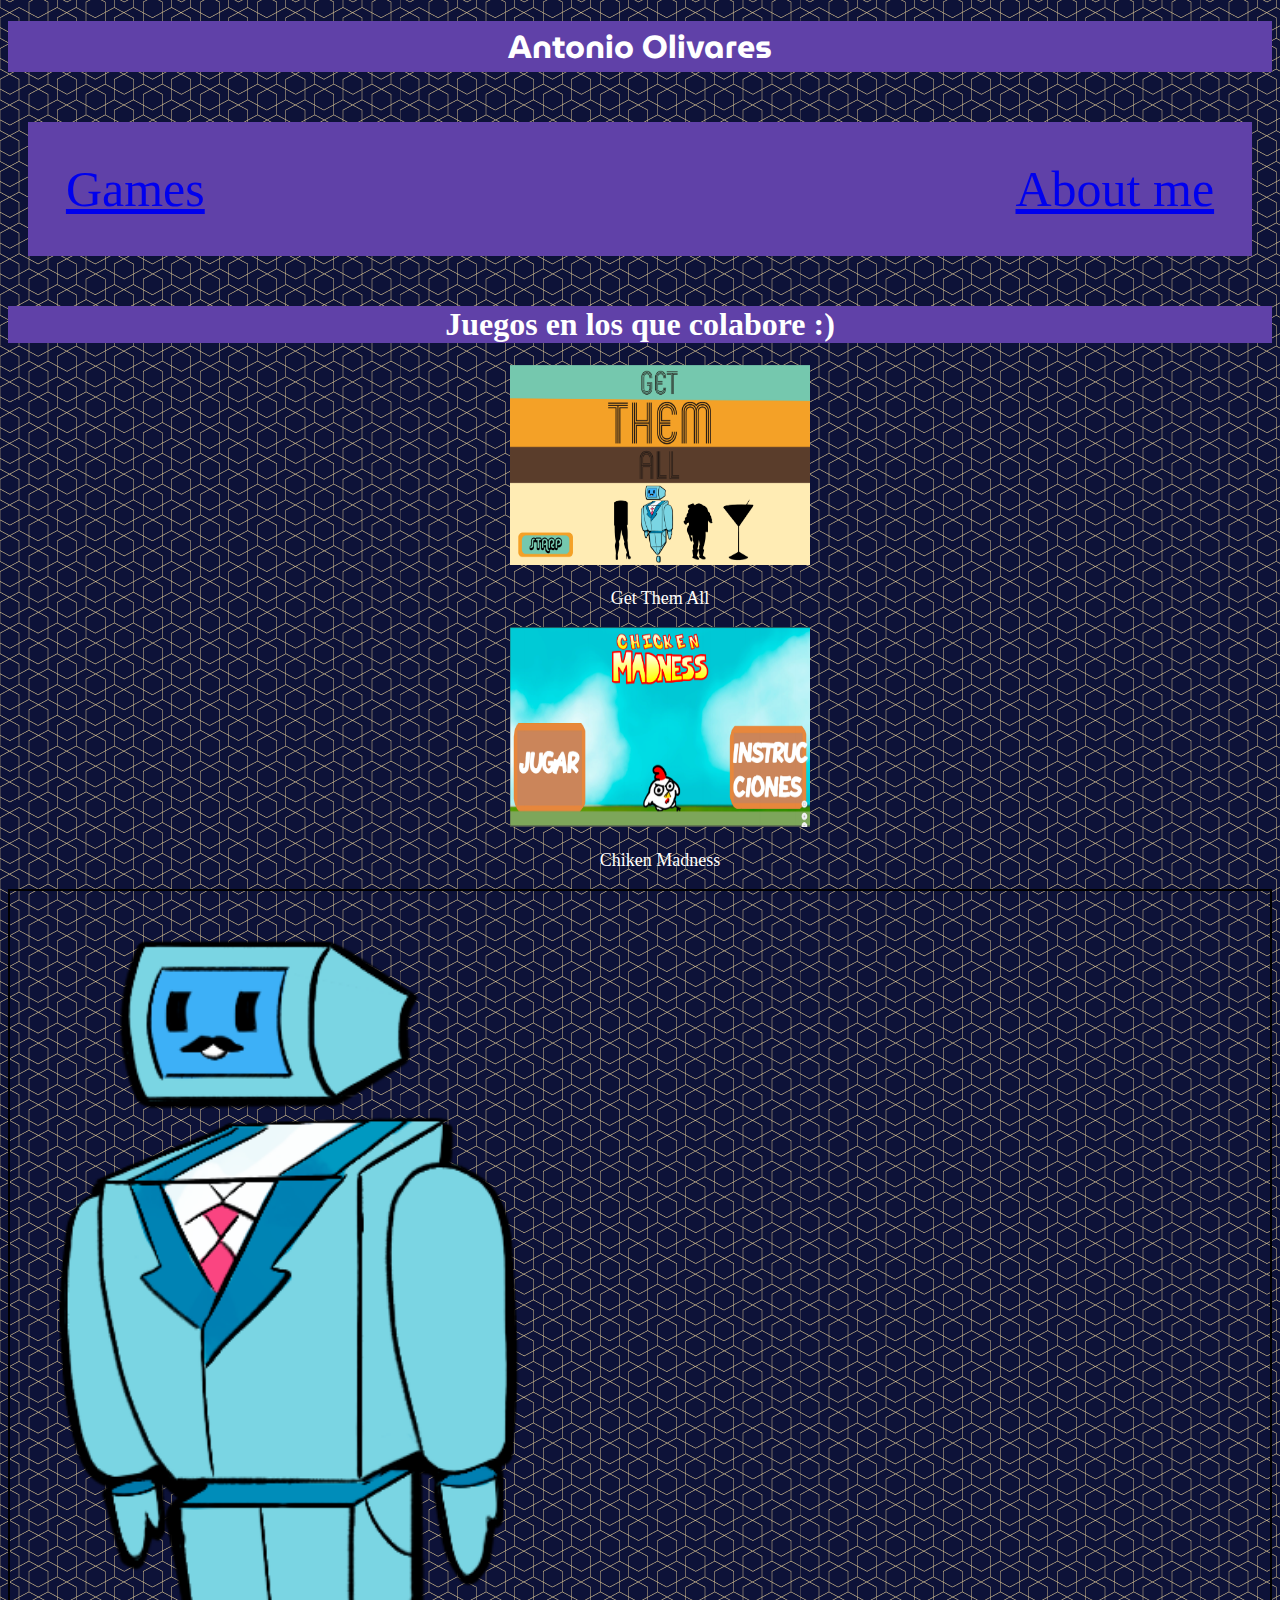
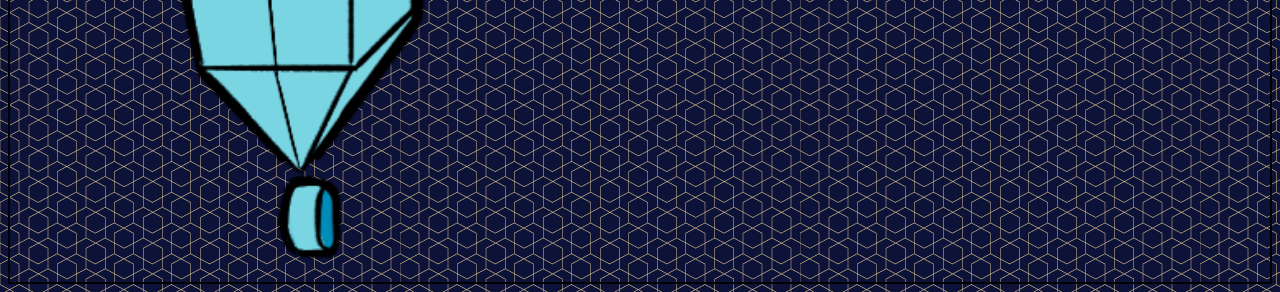
<file: index.html>
<!DOCTYPE html>
<html lang="en">
    <head>
        <meta chartset="UTF-8"/>
        <meta name="viewport" content="width=device-width, initial-scale=1"/>
        <title>Antonio Olivares</title>
        <link rel="stylesheet" href="style.css"/>
        <link rel="stylesheet" href="https://cdnjs.cloudflare.com/ajax/libs/font-awesome/4.7.0/css/font-awesome.min.css">
        <link rel="stylesheet" href="https://fonts.googleapis.com/css2?family=MuseoModerno&display=swap" rel="stylesheet">
    </head>
    <body>
        <header id="head">
            <div>
                <h1>Antonio Olivares</h1>
            </div>
        </header>

        <main class="sli" contenteditable="false">
            <div >
                <ol class="menu">
                                        <li><a href="./GamesIdeas/Games.html" title>Games</a></li>
                    <li><a href="./Aboutme/aboutme.html" title>About me</a></li>

                </ol>

            </div>

            <div class="worklist">

                <h1>Juegos en los que colabore :)</h1>

                <ul>
                    <li>
                        <a href="./Work/work1.html"> <img src="./Work/getthemall/Portada.png" width="300px" height="200px">
                        </a>
                        <p>Get Them All</p>
                    </li>
                    <li>
                        <a href="./Work/work2.html"> <img src="./Work/chiken/titulo.png" width="300px" height="200px">
                        </a>
                        <p>Chiken Madness</p>
                    </li>

                </ul>

            </div>

            <div class="slider">

                    <div class="slidefade" >
                        <img src="./Work/getthemall/Bob neutral.png" width="50%">
                    </div>

                    <div class="slidefade">
                        <img src="./Work/getthemall/coquitafeliz.png" width="50%" >
                    </div>
                    <div class="slidefade">
                        <img src="./Work/getthemall/Juanchofeliz.png" width="50%" >
                    </div>
                    <div class="slidefade">
                        <img src="./Work/chiken/inicio.png" width="50%" >
                    </div>
                    <div class="slidefade">
                        <img src="./Work/chiken/mockup.png" width="50%" >
                    </div>

            </div>

        </main>

        <footer class="foot">

        </footer>

        <script src="slider.js"></script>
    </body>
</html>
</file>
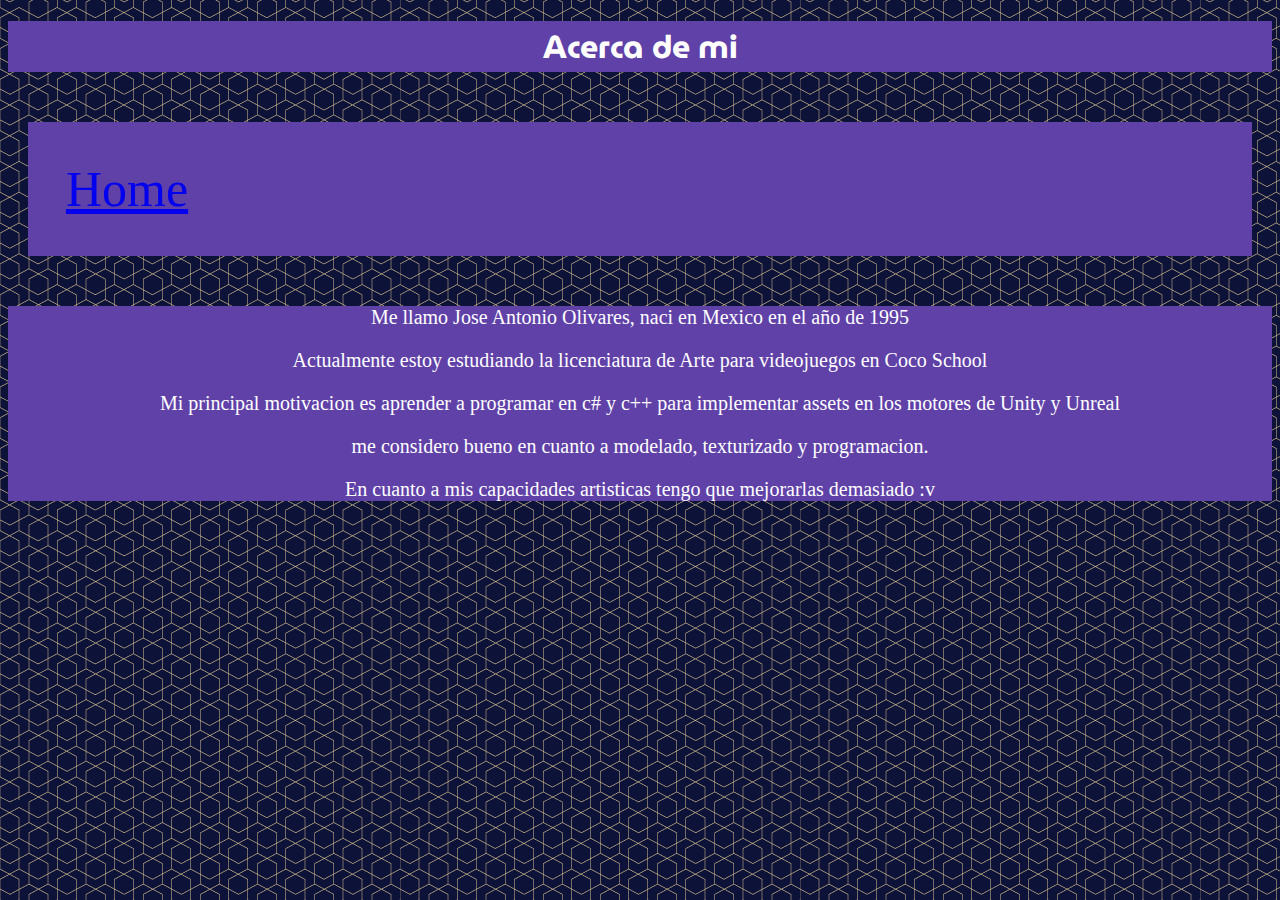
<file: Aboutme/aboutme.html>
<!DOCTYPE html>
<html lang="en">
    <head>
        <meta chartset="UTF-8"/>
        <meta name="viewport" content="width=device-width, initial-scale=1"/>
        <title>Bio</title>
        <link rel="stylesheet" href="../style.css"/>
        <link rel="stylesheet" href="https://cdnjs.cloudflare.com/ajax/libs/font-awesome/4.7.0/css/font-awesome.min.css">
        <link rel="stylesheet" href="https://fonts.googleapis.com/css2?family=MuseoModerno&display=swap" rel="stylesheet">
    </head>
    <body>
        <header id="head">
            <div>
                <h1>Acerca de mi</h1>
            </div>
        </header>

        <main class="bio">

            <div >
                <ol class="menu">
                    <li><a href="../index.html" title>Home</a></li>
                </ol>

            </div>

            <div class="bioimg">

            </div>

            <div class="bios">

                <p>Me llamo Jose Antonio Olivares, naci en Mexico en el año de 1995</p>
                <p></p>
                <p>Actualmente estoy estudiando la licenciatura de Arte para videojuegos en Coco School</p>
                <p>Mi principal motivacion es aprender a programar en c# y c++ para implementar assets en los motores de Unity y Unreal</p>
                <p>me considero bueno en cuanto a modelado, texturizado y programacion.</p>
                <p>En cuanto a mis capacidades artisticas tengo que mejorarlas demasiado :v</p>

            </div>


        </main>

        <footer class="foot">

        </footer>

    </body>
</html>
</file>
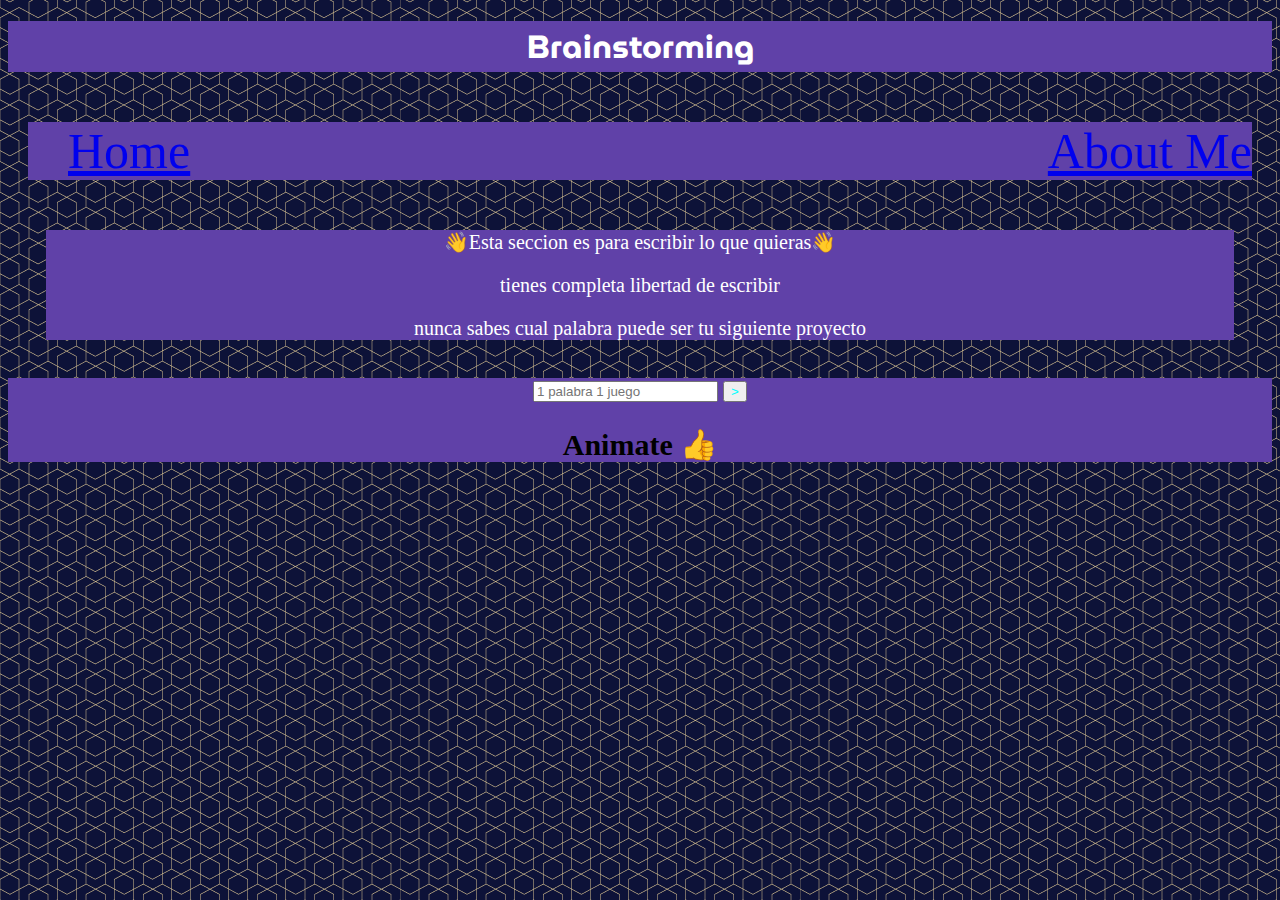
<file: GamesIdeas/Games.html>
<!DOCTYPE html>
<html lang="en">
    <head>
        <meta chartset="UTF-8"/>
        <meta name="viewport" content="width=device-width, initial-scale=1"/>
        <title>BrainsStorm</title>
        <link rel="stylesheet" href="style.css"/>
        <link rel="stylesheet" href="https://cdnjs.cloudflare.com/ajax/libs/font-awesome/4.7.0/css/font-awesome.min.css">
        <link rel="stylesheet" href="https://fonts.googleapis.com/css2?family=MuseoModerno&display=swap" rel="stylesheet">
        <script src="index.js"></script>
    </head>
    <body>
        <header id="head">
            <div>
                <h1>Brainstorming</h1>
            </div>
        </header>

        <main>
            <div >
                <ol class="menu">
                    <li><a href="../index.html" title>Home</a></li>
                    <li><a href="../Aboutme/aboutme.html" title>About Me</a></li>
                    
                </ol>

            </div>
           
            </div>

        </main>

                <section class="list">
                      <div class="brain">
                          <p>👋Esta seccion es para escribir lo que quieras👋</p>
                          <p>tienes completa libertad de escribir</p>
                          <p>nunca sabes cual palabra puede ser tu siguiente proyecto</p>
                      </div>
                    <div class="wrapper">
                        <form action="" id="add-task">
                            <input
                            type="text"
                            name="task"
                            id=""
                            placeholder="1 palabra 1 juego"
                            required
                            />
                            <button type="submit">></button>

                        </form>

                        <section id="task-list">
                            <div class="task-empty">
                                <h2>Animate 👍</h2>
                            </div>
                        </section>

                    </div>

                </section>



        <footer class="foot">



        </footer>


    </body>
</html>
</file>
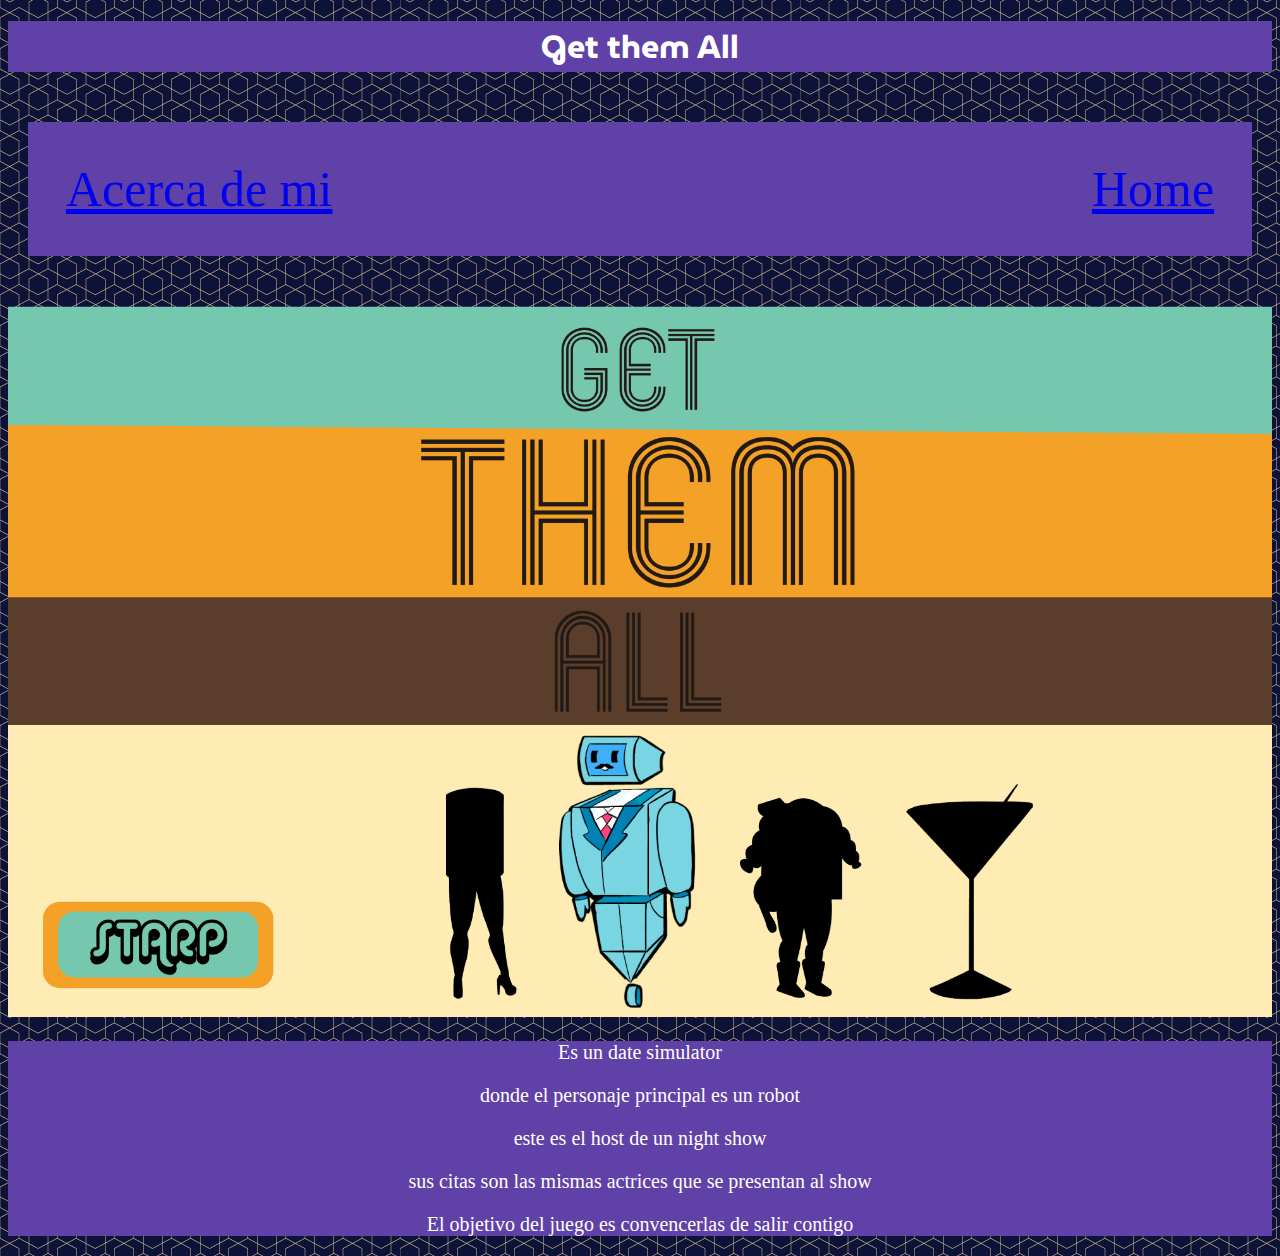
<file: Work/work1.html>
<!DOCTYPE html>
<html lang="en">
    <head>
        <meta chartset="UTF-8"/>
        <meta name="viewport" content="width=device-width, initial-scale=1"/>
        <title>Get Them All</title>
        <link rel="stylesheet" href="../style.css"/>
        <link rel="stylesheet" href="https://cdnjs.cloudflare.com/ajax/libs/font-awesome/4.7.0/css/font-awesome.min.css">
        <link rel="stylesheet" href="https://fonts.googleapis.com/css2?family=MuseoModerno&display=swap" rel="stylesheet">
    </head>
    <body>
        <header id="head">
            <div>
                <h1>Get them All</h1>
            </div>
        </header>

        <main class="juego">

            <div >
                <ol class="menu">
                    <li><a href="../Aboutme/aboutme.html" title>Acerca de mi</a></li>
                    <li><a href="../index.html" title>Home</a></li>
                </ol>

            </div>

            <div class="juegoimg">
                <img src="./getthemall/Portada.png" width="100%">
            </div>

            <div class="descripcionjuego">

                <p>Es un date simulator</p>
                <p>donde el personaje principal es un robot</p>
                <p>este es el host de un night show</p>
                <p>sus citas son las mismas actrices que se presentan al show</p>
                <p>El objetivo del juego es convencerlas de salir contigo</p>

            </div>


        </main>

        <footer class="foot">

        </footer>

    </body>
</html>
</file>
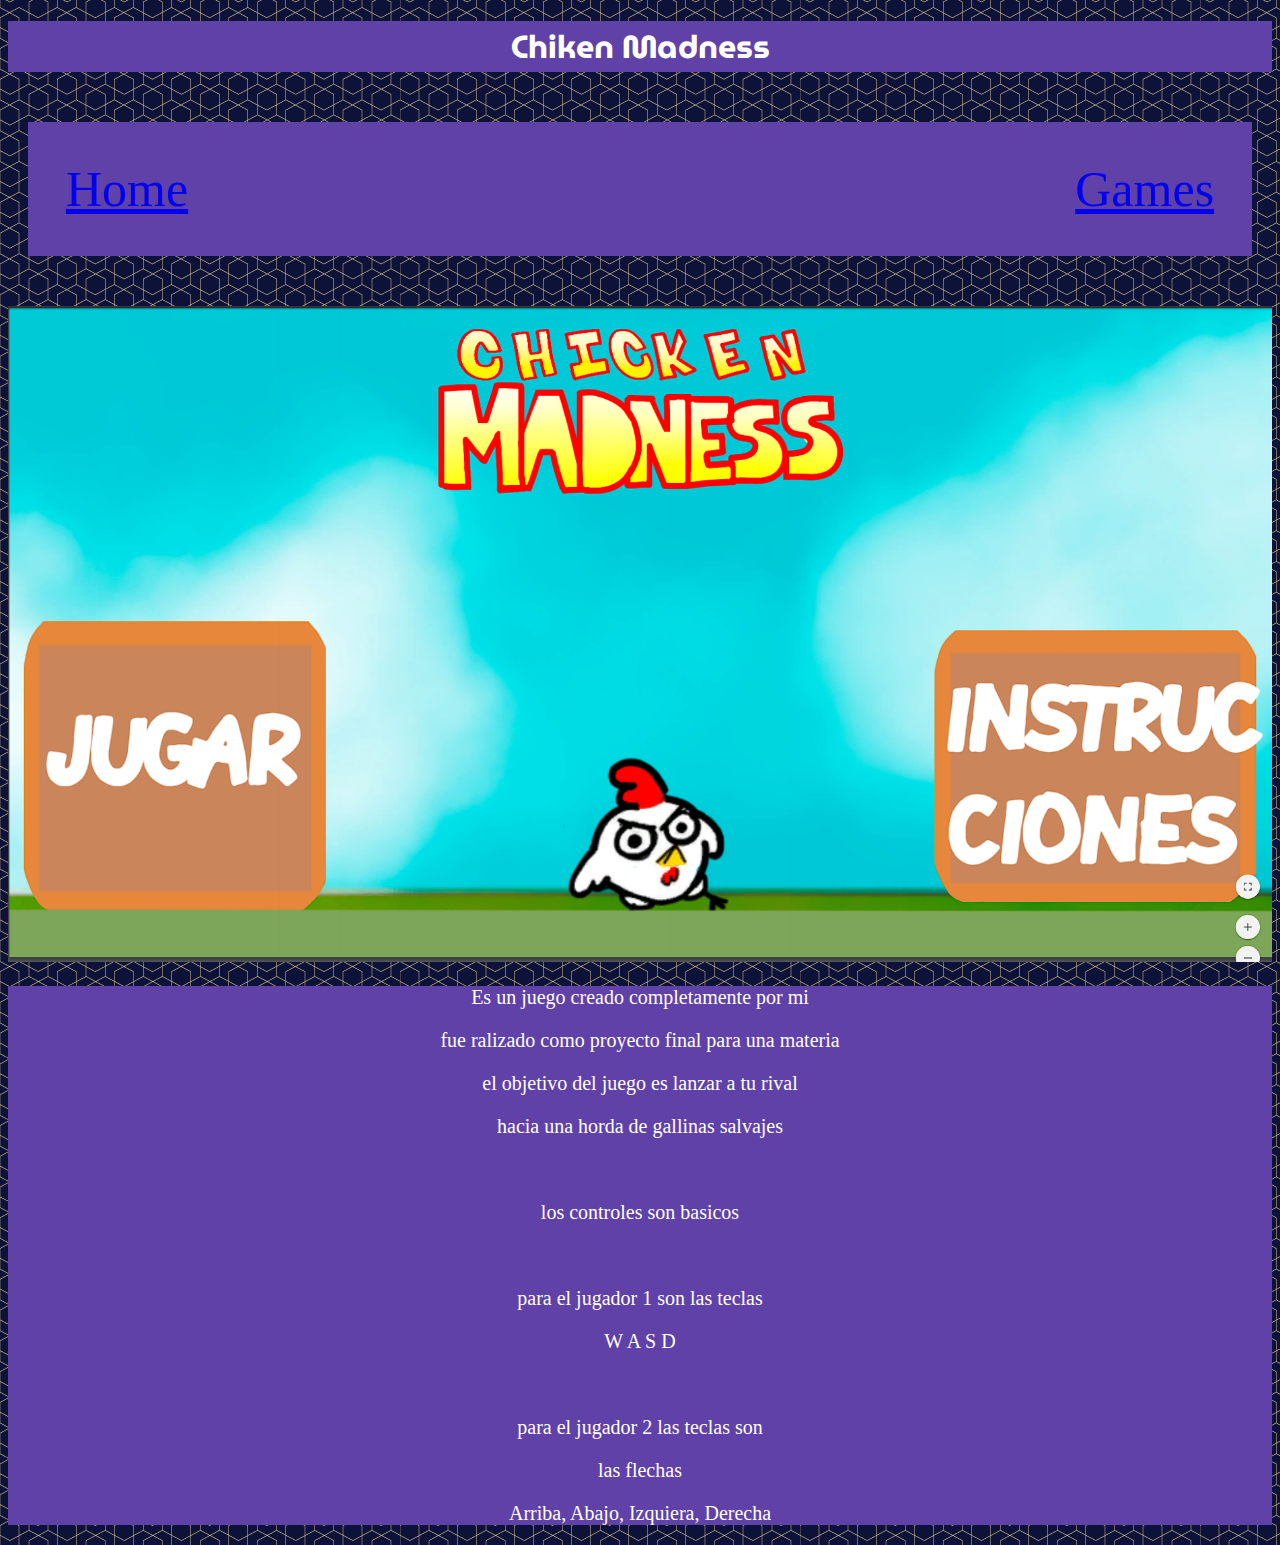
<file: Work/work2.html>
<!DOCTYPE html>
<html lang="en">
    <head>
        <meta chartset="UTF-8"/>
        <meta name="viewport" content="width=device-width, initial-scale=1"/>
        <title>Chiken Madness</title>
        <link rel="stylesheet" href="../style.css"/>
        <link rel="stylesheet" href="https://cdnjs.cloudflare.com/ajax/libs/font-awesome/4.7.0/css/font-awesome.min.css">
        <link rel="stylesheet" href="https://fonts.googleapis.com/css2?family=MuseoModerno&display=swap" rel="stylesheet">
    </head>
    <body>
        <header id="head">
            <div>
                <h1>Chiken Madness</h1>
            </div>
        </header>

        <main class="bio">
            <div >

                <ol class="menu">
                    <li><a href="../index.html" title>Home</a></li>
                    <li><a href="../GamesIdeas/Games.html" title>Games</a></li>

                </ol>

            </div>

            <div class="juegoimg">
                <img src="./chiken/titulo.png" width="100%">
            </div>

            <div class="descripcionjuego">

                <p>Es un juego creado completamente por mi</p>
                <p>fue ralizado como proyecto final para una materia</p>
                <p>el objetivo del juego es lanzar a tu rival</p>
                <p>hacia una horda de gallinas salvajes</p>
                <br>
                <p>los controles son basicos</p>
                <br>
                <p>para el jugador 1 son las teclas</p>
                <p>W A S D</p>
                <br>
                <p>para el jugador 2 las teclas son</p>
                <p>las flechas</p>
                <p>Arriba, Abajo, Izquiera, Derecha</p>


            </div>


        </main>

        <footer class="foot">

        </footer>

    </body>
</html>
</file>
<file: style.css>
*{box-sizing: border-box;}

html{
    background: url(./pattern/oriental-tiles.png);
}


#head{
    margin: 0%;
    padding: 0%;
    align-items: center;
    text-align: center;
    font-family: 'MuseoModerno', cursive;
    background-color: #6041a8;
    color: white;

}

h1{
    text-align: center;
    background-color: #6041a8;
    color: white;
}

button{
    color: aqua;
}

.slider{
    border: 2px solid;
    border-color: black;
    align-items: center;
}
ul{
    list-style: none;
    justify-content: center;
    text-align: center;
    font-size: large;
    color: white;
}

.taskitem{
    justify-content: space-between;
}

.menu{
    background-color: #6041a8;
    color: white;
    padding: 3%;
    font-size: 50px;
}

.bios{
    background-color: #6041a8;
    color: white;
    font-size: 20px;
}

ol{
    margin-left: 20px;
    margin-right: 20px;
    display: flex;
    list-style: none;
    justify-content: space-between;
    vertical-align: auto;

}

.descripcionjuego{
    text-align: center;
    background-color: #6041a8;
    color: white;
    font-size: 20px;
}

.list{
    font-size: 20px;
    text-align: center;
}

.bios{
text-align: center;
}
</file>
<file: GamesIdeas/style.css>
*{box-sizing: border-box;}

html{
    background: url(../pattern/oriental-tiles.png);
}

body{

}
.menu{
    background-color: #6041a8;
    color: white;
    font-size: 50px;
}

#head{
    margin: 0%;
    padding: 0%;
    align-items: center;
    text-align: center;
    font-family: 'MuseoModerno', cursive;
    background-color: #6041a8;
    color: white;
}

.wrapper{
    background-color: #6041a8;
}

h1{
    text-align: center;
    color: white;
}

button{
    color: aqua;
}

.slider{
    border: 2px solid;
    border-color: black;
    align-items: center;
}
ul{
    list-style: none;
    justify-content: center;
    text-align: center;
    font-size: large;
    color: white;
}
.task-item{
    justify-content: space-between;
    border: 2px solid;
    border-color: black;
    color: white;
}


ul li{

    background-color: #6041a8;
    color: white;

    display: flex;
    flex-flow: row;
    align-items: stretch;
    justify-content: space-between;
    border-bottom: 0;
    background-color: transparent;
    transition: background 0.2s ease;
    margin-right: 50px;
    padding: 4%;

}
.brain{
    margin: 3%;
    background-color: #6041a8;
    color: white;
}


ol{
    margin-left: 20px;
    margin-right: 20px;
    display: flex;
    list-style: none;
    justify-content: space-between;
    vertical-align: auto;
    color: white;
}

.list{
    font-size: 20px;
    text-align: center;
}

.bios{
text-align: center;
color: white;
}
</file>
